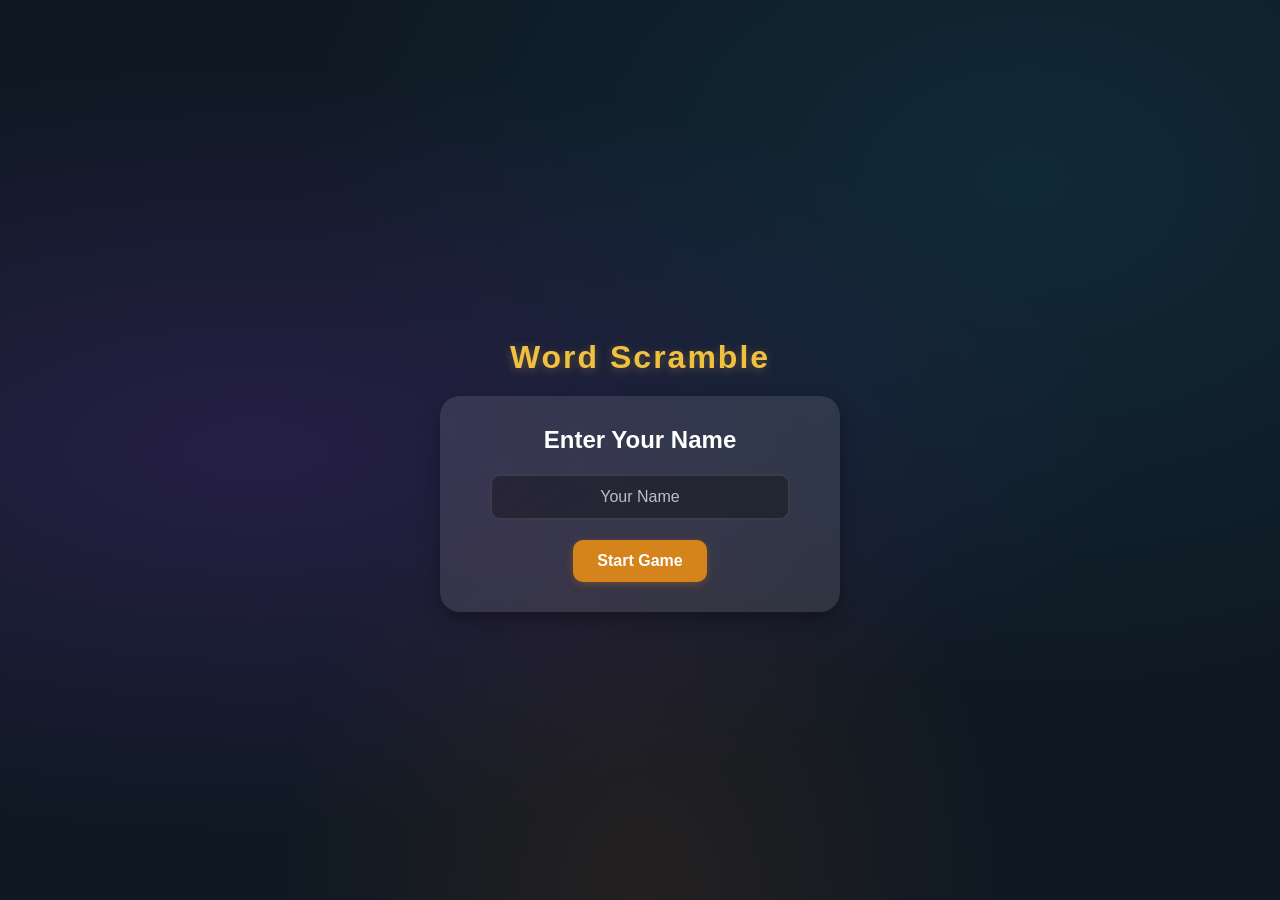
<file: index.html>
<!DOCTYPE html>
<html lang="en">

<head>
    <meta charset="UTF-8">
    <meta name="viewport" content="width=device-width, initial-scale=1.0, maximum-scale=1.0, user-scalable=no">
    <title>Word Scramble Game</title>
    <link rel="stylesheet" href="style.css">
</head>

<body>
    <div class="game-container">
        <h1>Word Scramble</h1>
        <div class="card">
            <div class="game-options">
                <div class="difficulty-selector">
                    <label for="difficulty">Difficulty:</label>
                    <select id="difficulty">
                        <option value="easy">Easy</option>
                        <option value="medium" selected>Medium</option>
                        <option value="hard">Hard</option>
                    </select>
                </div>
                <div class="category-selector">
                    <label for="category">Category:</label>
                    <select id="category">
                        <option value="general" selected>General</option>
                    </select>
                </div>
            </div>

            <!-- Streak display -->
            <div id="streak-display" class="streak-display"></div>

            <h2 id="scrambled-word"></h2>
            <input type="text" id="user-input" placeholder="Enter correct word" autocomplete="off">
            <div class="buttons">
                <button id="hint-btn">💡 Hint (<span id="hints-left">3</span>)</button>
                <button id="refresh-btn">Skip</button>
                <button id="check-btn">Check</button>
            </div>
            <p class="timer">Time left: <span id="time">30</span>s</p>
            <p class="score">Score: <span id="score">0</span></p>

            <!-- Stats panel -->
            <div class="stats-panel">
                <div class="stat-item">
                    <span class="stat-label">Solved</span>
                    <span id="stats-words" class="stat-value">0</span>
                </div>
                <div class="stat-item">
                    <span class="stat-label">Accuracy</span>
                    <span id="stats-accuracy" class="stat-value">0%</span>
                </div>
                <div class="stat-item">
                    <span class="stat-label">Best Streak</span>
                    <span id="stats-best-streak" class="stat-value">0</span>
                </div>
            </div>
        </div>
    </div>

    <div id="popup" class="popup">
        <div class="popup-content">
            <div class="popup-icon"></div>
            <div class="popup-message"></div>
        </div>
    </div>

    <script src="script.js"></script>
</body>

</html>
</file>
<file: style.css>
* {
  margin: 0;
  padding: 0;
  box-sizing: border-box;
  font-family: 'Poppins', sans-serif;
}

body {
  display: flex;
  justify-content: center;
  align-items: center;
  min-height: 100vh;
  background: #0f1923;
  background-image:
    radial-gradient(ellipse at 20% 50%, rgba(72, 40, 120, 0.4) 0%, transparent 60%),
    radial-gradient(ellipse at 80% 20%, rgba(20, 80, 100, 0.3) 0%, transparent 50%),
    radial-gradient(ellipse at 50% 100%, rgba(120, 60, 20, 0.2) 0%, transparent 40%);
  color: #e8e4df;
  padding: 70px 10px 20px 10px;
  overflow-x: hidden;
  width: 100%;
  box-sizing: border-box;
}

.game-container {
  text-align: center;
  width: 100%;
  max-width: 400px;
  padding: 0 10px;
  box-sizing: border-box;
}

h1 {
  margin-bottom: 20px;
  font-size: 2rem;
  letter-spacing: 2px;
  color: #f0c040;
  text-shadow: 0 2px 10px rgba(240, 192, 64, 0.3);
}

.card {
  background: rgba(20, 30, 48, 0.85);
  border-radius: 16px;
  padding: 25px 20px;
  box-shadow: 0 4px 30px rgba(0, 0, 0, 0.5), inset 0 1px 0 rgba(255, 255, 255, 0.05);
  border: 1px solid rgba(255, 255, 255, 0.08);
  width: 100%;
  box-sizing: border-box;
}

#scrambled-word {
  font-size: clamp(1.2rem, 4vw, 1.8rem);
  font-weight: 600;
  margin: 15px 0;
  letter-spacing: 2px;
  word-wrap: break-word;
}

.scrambled-text {
  display: block;
  font-size: clamp(1.2rem, 4vw, 1.8rem);
  letter-spacing: 2px;
}

.hint-text {
  display: block;
  font-size: clamp(0.9rem, 3vw, 1.1rem);
  letter-spacing: 4px;
  color: #ffeb3b;
  margin-top: 5px;
  font-family: monospace;
  text-shadow: 0 0 10px rgba(255, 235, 59, 0.5);
}

input {
  width: 100%;
  max-width: 100%;
  padding: 12px;
  border: 2px solid rgba(255, 255, 255, 0.1);
  border-radius: 10px;
  font-size: clamp(0.9rem, 3vw, 1rem);
  margin-bottom: 20px;
  text-align: center;
  background: rgba(0, 0, 0, 0.3);
  color: #e8e4df;
  transition: all 0.3s ease;
  box-sizing: border-box;
}

input:focus {
  outline: none;
  border-color: #f0c040;
  box-shadow: 0 0 15px rgba(240, 192, 64, 0.2);
  background: rgba(0, 0, 0, 0.4);
}

input::placeholder {
  color: rgba(255, 255, 255, 0.7);
}

.game-options {
  display: flex;
  justify-content: space-between;
  align-items: center;
  margin-bottom: 15px;
  flex-wrap: wrap;
  gap: 10px;
}

.difficulty-selector,
.category-selector {
  display: flex;
  align-items: center;
  gap: 8px;
  flex: 1;
  min-width: 150px;
  justify-content: center;
}

.difficulty-selector label,
.category-selector label {
  font-size: clamp(0.8rem, 2.5vw, 0.9rem);
  white-space: nowrap;
}

.difficulty-selector select,
.category-selector select {
  padding: 6px 10px;
  border-radius: 5px;
  border: 1px solid rgba(255, 255, 255, 0.1);
  background: rgba(0, 0, 0, 0.4);
  color: white;
  cursor: pointer;
  font-weight: 500;
  font-size: clamp(0.8rem, 2.5vw, 0.9rem);
  min-width: 100px;
}

.buttons {
  display: flex;
  justify-content: center;
  gap: 12px;
  margin-bottom: 15px;
  flex-wrap: wrap;
}

button {
  padding: 12px 24px;
  border: none;
  border-radius: 10px;
  background: #d4841a;
  color: #fff;
  cursor: pointer;
  font-weight: 600;
  font-size: clamp(0.85rem, 2.5vw, 1rem);
  transition: 0.3s;
  box-shadow: 0 2px 8px rgba(212, 132, 26, 0.3);
  min-width: 100px;
  flex: 1;
  max-width: 150px;
  box-sizing: border-box;
}

button:hover {
  background: #e8972a;
  transform: scale(1.05);
  box-shadow: 0 4px 12px rgba(232, 151, 42, 0.4);
}

button:disabled {
  background: #4a3a20;
  color: #8a7a60;
  cursor: not-allowed;
  transform: none;
  box-shadow: none;
  opacity: 0.6;
}

#pause-btn {
  padding: 6px 16px;
  font-size: clamp(0.8rem, 2.5vw, 0.9rem);
  flex: 1;
  min-width: 100px;
  max-width: 150px;
}

#pause-btn.paused {
  background: #2979ff;
  color: white;
}

#hint-btn {
  background: #2a7a5a;
  min-width: 120px;
}

#hint-btn:hover {
  background: #35946e;
}

#hint-btn:disabled {
  background: #1a3a2a;
  color: #5a7a6a;
}

.timer,
.score {
  font-size: 1rem;
  margin: 10px 0;
  color: #fff;
}

#time {
  color: #e85a5a;
  font-weight: bold;
  text-shadow: 0 0 10px rgba(232, 90, 90, 0.4);
}

#score {
  color: #f0c040;
  font-weight: bold;
  text-shadow: 0 0 10px rgba(240, 192, 64, 0.4);
}

/* Streak display */
.streak-display {
  min-height: 28px;
  font-size: 1rem;
  font-weight: 700;
  color: #ffeb3b;
  text-shadow: 0 0 15px rgba(255, 235, 59, 0.6);
  transition: all 0.3s ease;
  margin-bottom: 5px;
}

.streak-display.active {
  animation: streakPulse 1.5s ease-in-out infinite;
}

.streak-display.milestone {
  animation: streakMilestone 0.6s ease-out;
  font-size: 1.3rem;
}

@keyframes streakPulse {

  0%,
  100% {
    opacity: 1;
    transform: scale(1);
  }

  50% {
    opacity: 0.85;
    transform: scale(1.03);
  }
}

@keyframes streakMilestone {
  0% {
    transform: scale(1);
  }

  30% {
    transform: scale(1.4);
    color: #ff5722;
  }

  60% {
    transform: scale(1.1);
  }

  100% {
    transform: scale(1);
  }
}

/* Word reveal animation */
.reveal-letter {
  display: inline-block;
  opacity: 0;
  transform: translateY(-20px);
  animation: revealLetter 0.4s forwards;
  color: #ffeb3b;
  font-weight: 700;
  text-shadow: 0 0 15px rgba(255, 235, 59, 0.5);
}

@keyframes revealLetter {
  0% {
    opacity: 0;
    transform: translateY(-20px) scale(0.5);
  }

  60% {
    opacity: 1;
    transform: translateY(3px) scale(1.1);
  }

  100% {
    opacity: 1;
    transform: translateY(0) scale(1);
  }
}

/* Stats panel */
.stats-panel {
  display: flex;
  justify-content: space-around;
  margin-top: 15px;
  padding-top: 15px;
  border-top: 1px solid rgba(255, 255, 255, 0.15);
  gap: 8px;
}

.stat-item {
  display: flex;
  flex-direction: column;
  align-items: center;
  gap: 4px;
}

.stat-label {
  font-size: 0.7rem;
  text-transform: uppercase;
  letter-spacing: 1px;
  opacity: 0.7;
}

.stat-value {
  font-size: 1.1rem;
  font-weight: 700;
  color: #f0c040;
  text-shadow: 0 0 8px rgba(240, 192, 64, 0.3);
}

.container {
  text-align: center;
  width: 90%;
  max-width: 400px;
}

#signup-form {
  display: none;
}

form {
  background: rgba(255, 255, 255, 0.1);
  border-radius: 20px;
  padding: 30px 20px;
  box-shadow: 0 8px 20px rgba(0, 0, 0, 0.3);
  margin-top: 20px;
}

form h2 {
  margin-bottom: 20px;
  color: #fff;
}

form input {
  margin-bottom: 15px;
}

form p {
  margin-top: 15px;
  font-size: 0.9rem;
}

form a {
  color: #4caf50;
  text-decoration: none;
  font-weight: bold;
}

form a:hover {
  text-decoration: underline;
}

/* Player info styles */
#player-info {
  position: fixed;
  top: 0;
  left: 0;
  right: 0;
  width: 100%;
  display: flex;
  align-items: center;
  justify-content: center;
  gap: 10px;
  background: rgba(15, 25, 35, 0.9);
  padding: 10px;
  backdrop-filter: blur(8px);
  border-bottom: 1px solid rgba(255, 255, 255, 0.2);
  box-shadow: 0 2px 10px rgba(0, 0, 0, 0.1);
  z-index: 1000;
  flex-wrap: wrap;
  box-sizing: border-box;
}

#player-info span {
  color: #fff;
  font-size: clamp(0.75rem, 2.5vw, 0.9rem);
  text-shadow: 0 2px 4px rgba(0, 0, 0, 0.1);
  white-space: nowrap;
}

#player-info button {
  padding: 6px 14px;
  font-size: clamp(0.7rem, 2.5vw, 0.8rem);
  background: #d4841a;
  color: white;
  border: 1px solid rgba(255, 255, 255, 0.1);
  border-radius: 20px;
  min-width: 70px;
  white-space: nowrap;
}

#player-info button:hover {
  background: #e8972a;
  border-color: rgba(255, 255, 255, 0.2);
}

/* Start form styles */
.start-form {
  background: rgba(255, 255, 255, 0.1);
  border-radius: 20px;
  padding: 30px 20px;
  box-shadow: 0 8px 20px rgba(0, 0, 0, 0.3);
}

.start-form h2 {
  margin-bottom: 20px;
  color: #fff;
}

.start-form input {
  margin-bottom: 20px;
  width: 100%;
  max-width: 300px;
}

/* Popup styles */
.popup {
  position: fixed;
  top: 70px;
  left: 50%;
  transform: translateX(-50%);
  background: rgba(255, 255, 255, 0.95);
  padding: 12px 20px;
  border-radius: 50px;
  box-shadow: 0 4px 15px rgba(0, 0, 0, 0.2);
  display: flex;
  align-items: center;
  opacity: 0;
  visibility: hidden;
  transition: all 0.3s ease;
  z-index: 999;
  max-width: 90%;
  box-sizing: border-box;
}

.popup.show {
  opacity: 1;
  visibility: visible;
  transform: translateX(-50%) translateY(10px);
}

.popup-content {
  display: flex;
  align-items: center;
  gap: 10px;
}

.popup-icon {
  width: 24px;
  height: 24px;
  border-radius: 50%;
  display: flex;
  align-items: center;
  justify-content: center;
  font-size: 16px;
  font-weight: bold;
}

.popup.success {
  background: #2a7a5a;
  color: #e8e4df;
}

.popup.error {
  background: #8a3030;
  color: #e8e4df;
}

.popup-message {
  font-size: clamp(0.85rem, 2.5vw, 1rem);
  font-weight: 500;
  text-align: center;
  word-wrap: break-word;
}

/* Responsive breakpoints for all devices */

/* Extra small devices (phones, less than 360px) */
@media (max-width: 359px) {
  body {
    padding: 65px 5px 15px 5px;
  }

  .game-container {
    width: 100%;
    padding: 0 5px;
  }

  .card {
    padding: 15px 10px;
    border-radius: 15px;
  }

  h1 {
    font-size: 1.2rem;
    margin-bottom: 10px;
  }

  .game-options {
    flex-direction: column;
    gap: 8px;
  }

  .difficulty-selector,
  .category-selector,
  #pause-btn {
    width: 100%;
    max-width: 100%;
  }

  .buttons {
    gap: 8px;
  }

  .buttons button {
    min-width: 70px;
    padding: 10px 12px;
    font-size: 0.75rem;
  }

  #player-info {
    padding: 8px 5px;
    gap: 6px;
  }

  #player-info span {
    font-size: 0.7rem;
  }

  #player-info button {
    min-width: 60px;
    padding: 5px 10px;
  }

  .stats-panel {
    gap: 4px;
  }

  .stat-label {
    font-size: 0.6rem;
  }

  .stat-value {
    font-size: 0.9rem;
  }
}

/* Small devices (phones, 360px to 480px) */
@media (min-width: 360px) and (max-width: 480px) {
  .card {
    padding: 20px 15px;
  }

  h1 {
    font-size: 1.4rem;
  }
}

/* Medium devices (landscape phones, tablets, 481px to 768px) */
@media (min-width: 481px) and (max-width: 768px) {
  .game-container {
    max-width: 500px;
  }

  .card {
    padding: 30px 25px;
  }

  h1 {
    font-size: 1.8rem;
  }

  .buttons button {
    max-width: 180px;
  }
}

/* Large devices (tablets, small laptops, 769px to 1024px) */
@media (min-width: 769px) and (max-width: 1024px) {
  .game-container {
    max-width: 550px;
  }

  .card {
    padding: 35px 30px;
  }

  h1 {
    font-size: 2rem;
  }
}

/* Extra large devices (desktops, 1025px and up) */
@media (min-width: 1025px) {
  .game-container {
    max-width: 600px;
  }

  .card {
    padding: 40px 35px;
  }

  button:hover {
    transform: scale(1.08);
  }
}

/* Landscape orientation adjustments */
@media (max-height: 600px) and (orientation: landscape) {
  body {
    padding: 60px 10px 10px 10px;
  }

  .card {
    padding: 15px;
  }

  h1 {
    margin-bottom: 10px;
  }

  #scrambled-word {
    margin: 10px 0;
  }

  .timer,
  .score {
    margin: 5px 0;
  }
}

/* For very small screens */
@media (max-width: 350px) {
  .game-container {
    width: 98%;
  }

  h1 {
    font-size: 1.3rem;
  }

  #scrambled-word {
    font-size: 1.2rem;
  }

  button {
    padding: 10px 20px;
    font-size: 0.9rem;
  }
}
</file>
